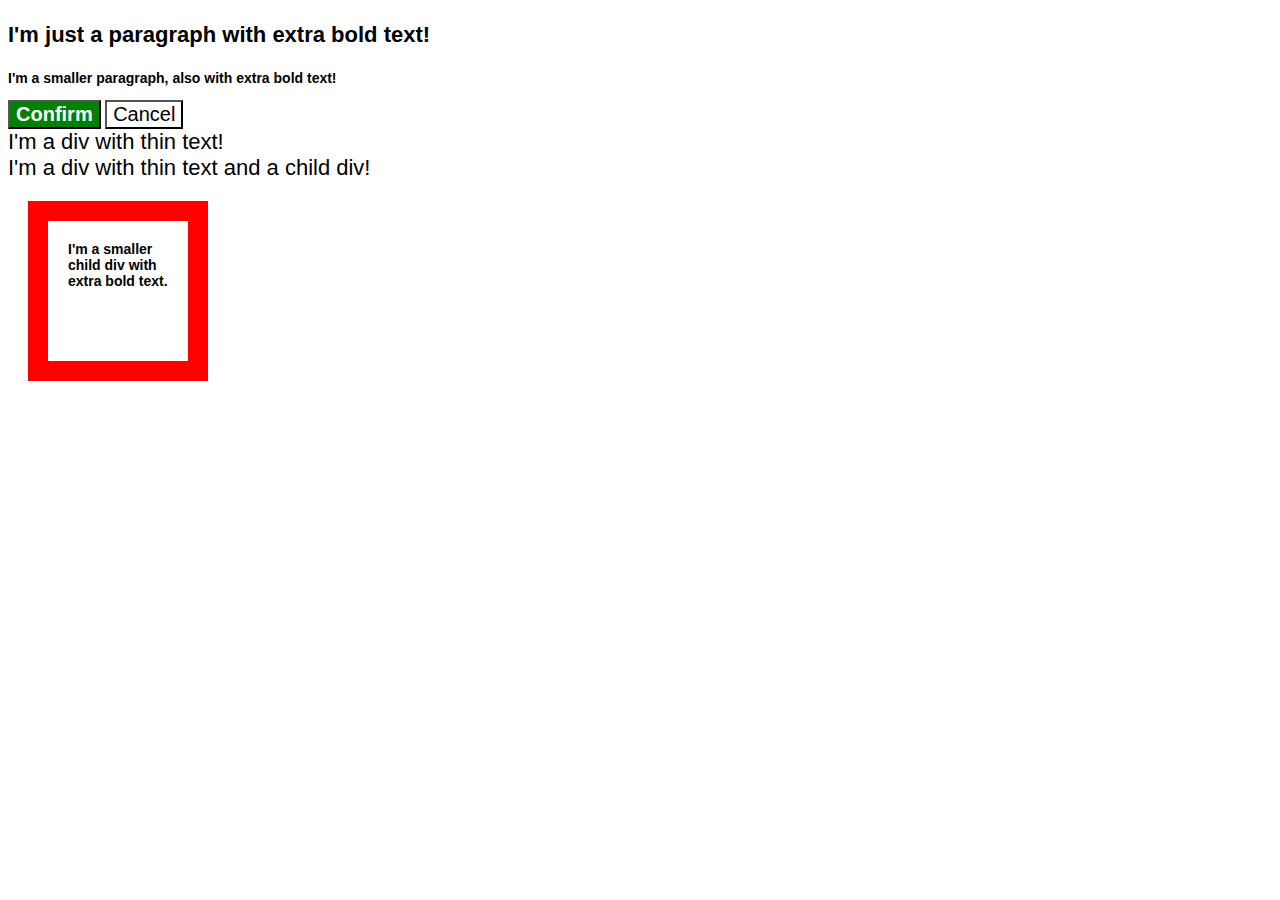
<file: css-cascadding/index.html>
<!DOCTYPE html>
<html lang="en">
  <head>
    <meta charset="UTF-8">
    <title>Fix the Cascade</title>
    <link rel="stylesheet" href="style.css">
  </head>
  <body>
    <p class="para">I'm just a paragraph with extra bold text!</p>
    <p class="para small-para">I'm a smaller paragraph, also with extra bold text!</p>

    <button id="confirm-button" class="button confirm">Confirm</button>
    <button id="cancel-button" class="button cancel">Cancel</button>   

    <div class="text">I'm a div with thin text!</div>
    <div class="text">I'm a div with thin text and a child div!
      <div class="text child">I'm a smaller child div with extra bold text.</div>
    </div>

    
  </body>
</html>
</file>
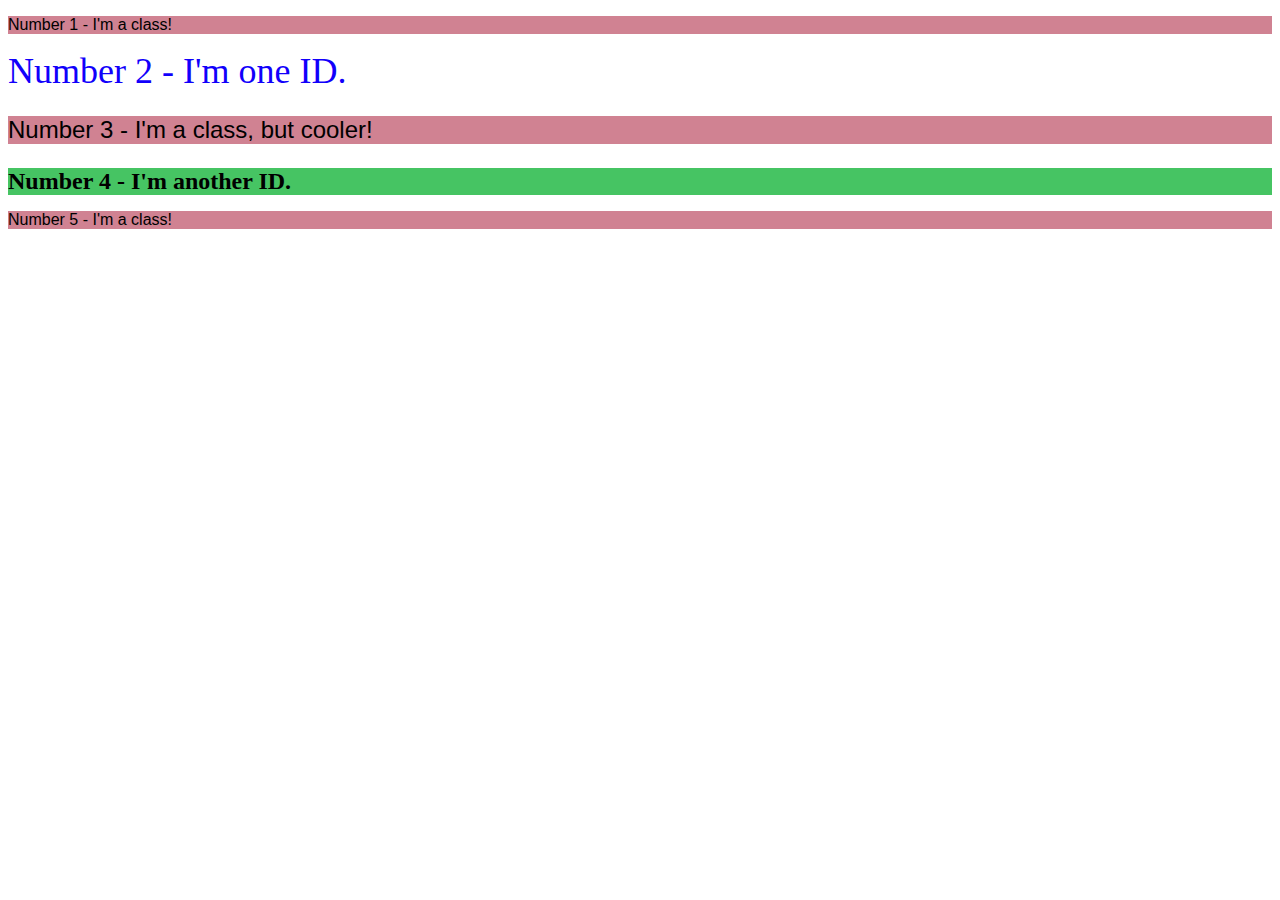
<file: css-class-id-selectors/index.html>
<!DOCTYPE html>
<html lang="en">
  <head>
    <meta charset="UTF-8">
    <title>Class and ID Selectors</title>
    <link rel="stylesheet" href="style.css">
  </head>
  <body>
    <p class="odd">Number 1 - I'm a class!</p>
    <div id="alone">Number 2 - I'm one ID.</div>
    <p class="odd special">Number 3 - I'm a class, but cooler!</p>
    <div class="special" id="notalone">Number 4 - I'm another ID.</div>
    <p class="odd">Number 5 - I'm a class!</p>
  </body>
</html>
</file>
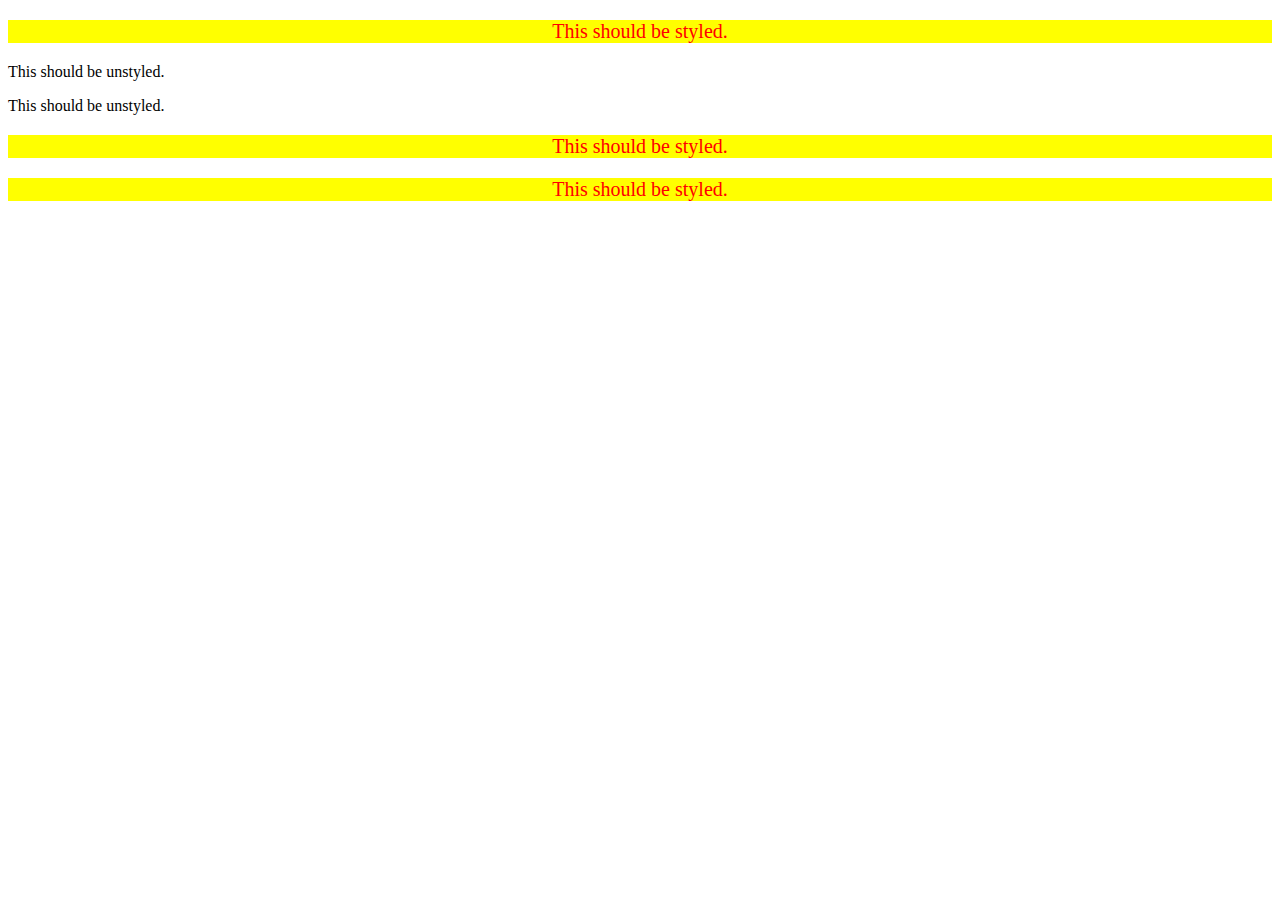
<file: css-desscendants/index.html>
<!DOCTYPE html>
<html lang="en">
  <head>
    <meta charset="UTF-8">
    <title>Descendant Combinator</title>
    <link rel="stylesheet" href="style.css">
  </head>
  <body>
    <div class="container">
      <p class="text">This should be styled.</p>
    </div>
    <p class="text">This should be unstyled.</p>
    <p class="text">This should be unstyled.</p>
    <div class="container">
      <p class="text">This should be styled.</p>
      <p class="text">This should be styled.</p>
    </div>
  </body>
</html>
</file>
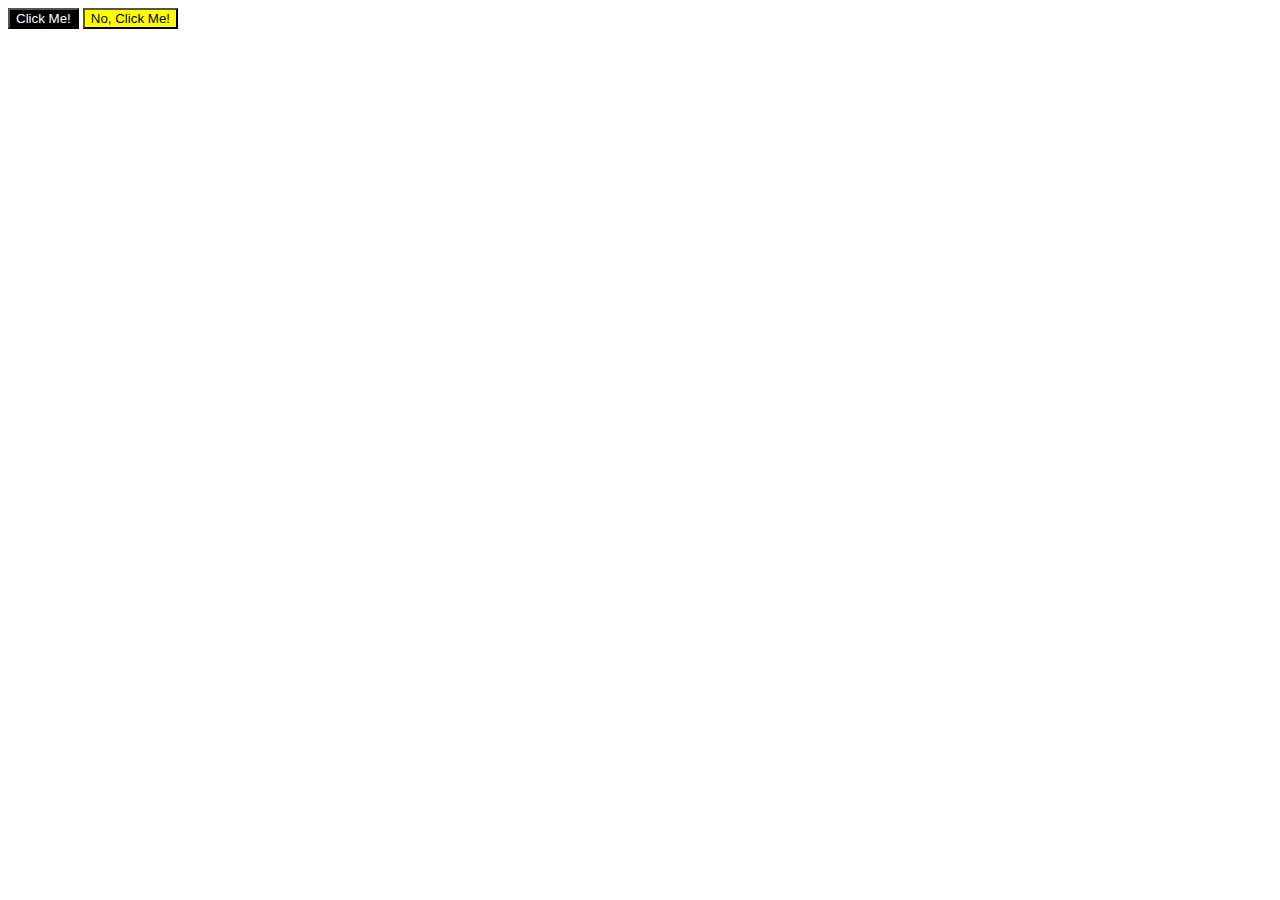
<file: css-grouping/index.html>
<!DOCTYPE html>
<html lang="en">
  <head>
    <meta charset="UTF-8">
    <title>Grouping Selectors</title>
    <link rel="stylesheet" href="style.css">
  </head>
  <body>
    <button class="first">Click Me!</button>
    <button class="second">No, Click Me!</button>
  </body>
</html>
</file>
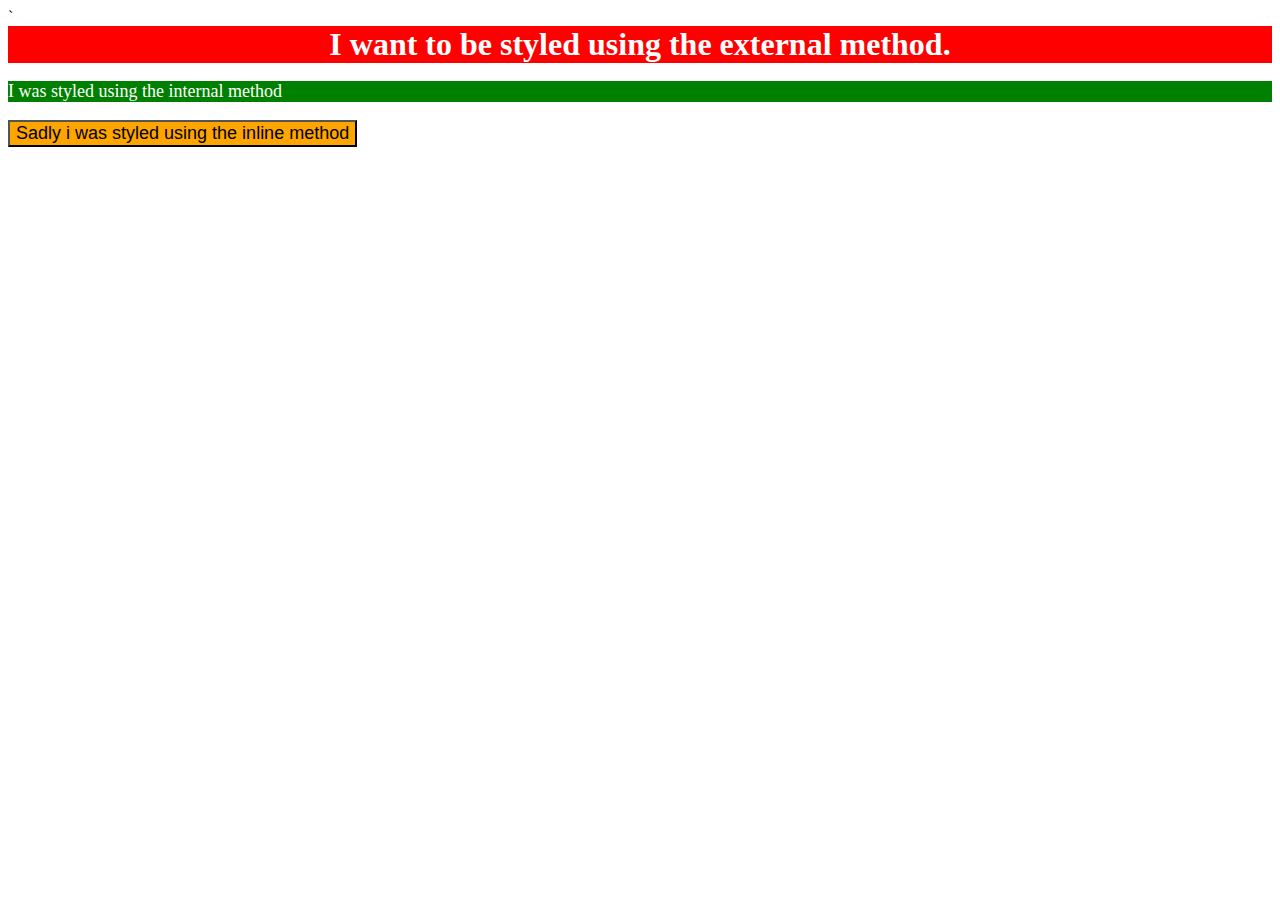
<file: css-method/index.html>
`<!DOCTYPE html>
<html lang="en">
<head>
    <meta charset="UTF-8">
    <link rel="stylesheet" href="style.css">
    <title>CSS Method Exercise</title>
    <style>
        p {
            background-color: green;
            color: white;
            font-size: 18px;
        }
    </style>
</head>
<body>
    <div>I want to be styled using the external method.</div>

    <p>I was styled using the internal method</p>

    <button style="background-color: orange; font-size: 18px;">Sadly i was styled using the inline method</button>
</body>
</html>
</file>
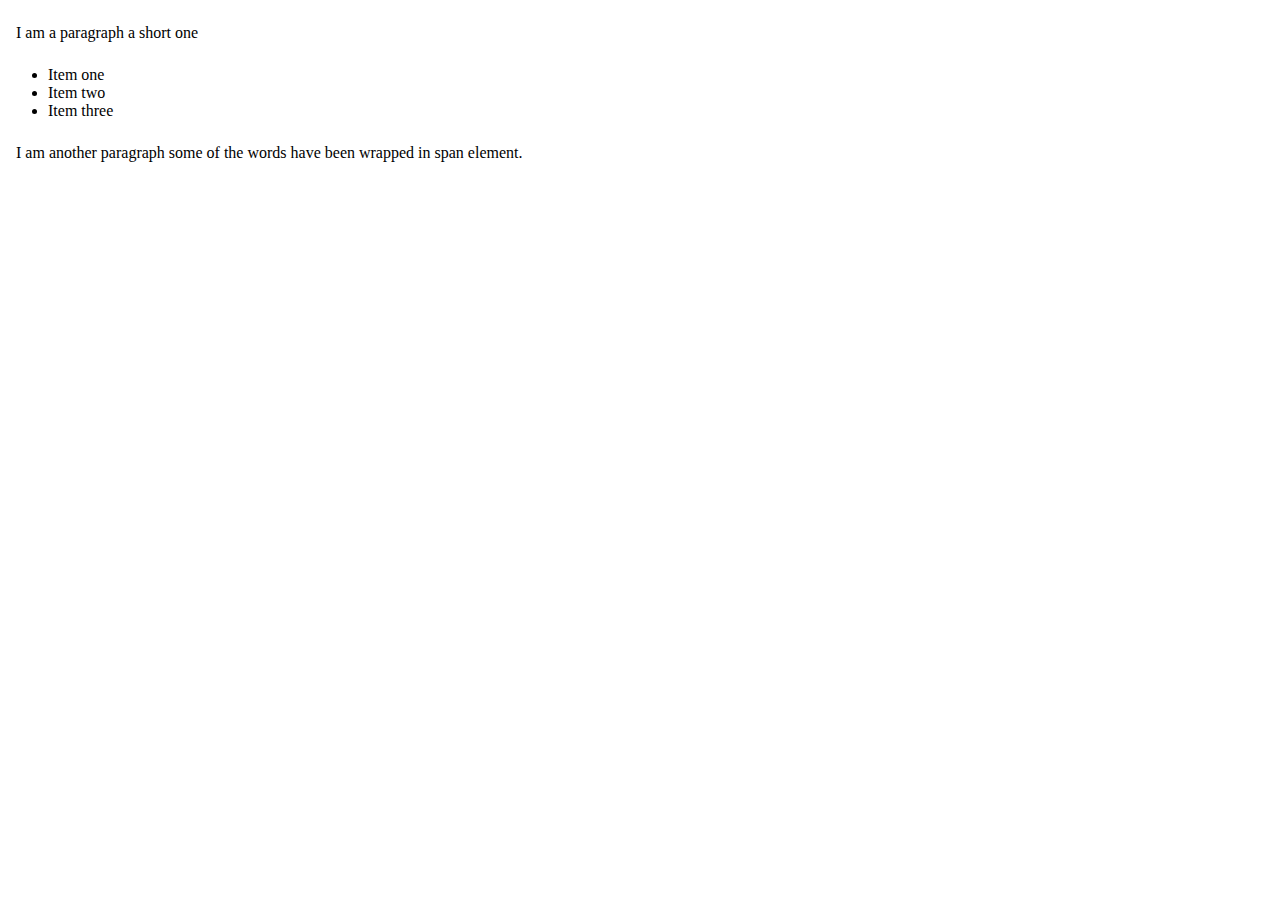
<file: css-cascadding/css-box/index.html>
<!DOCTYPE html>
<html lang="en">
    <head>
        <meta charset="UTF-8">
        <link rel="stylesheet" href="style.css">
        <title>CSS BOX TEST</title>
    </head>

    <body>
        <p>I am a paragraph a short one</p>

        <ul>
            <li>Item one</li>
            <li>Item two</li>
            <li>Item three</li>
        </ul>

        <p>
            I am another paragraph some of the <span class="block">words</span> have been wrapped in span element.
        </p>
    </body>
</html>
</file>
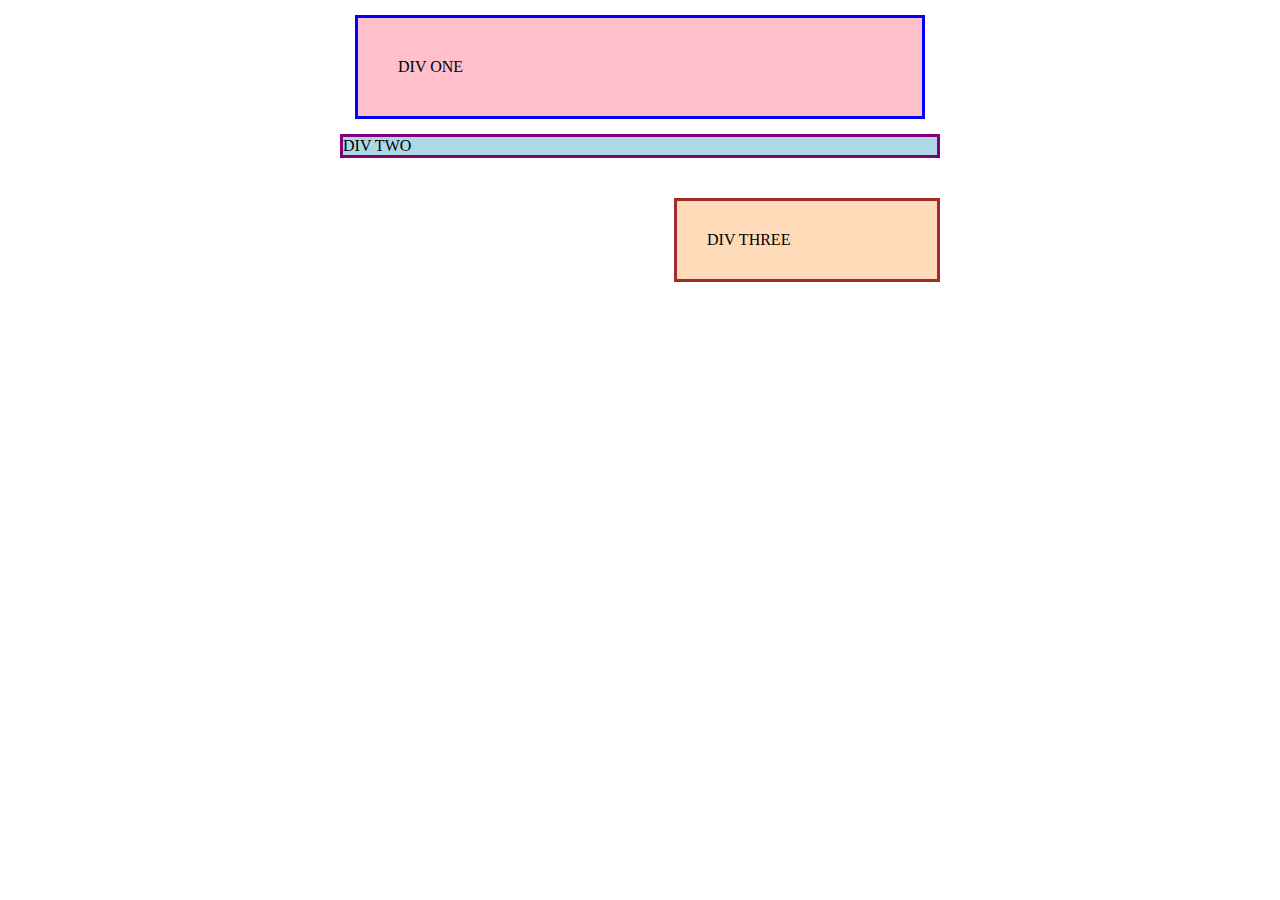
<file: margin-and-padding/1/index.html>
<!DOCTYPE html>
<html lang="en">
  <head>
    <meta charset="UTF-8">
    <meta http-equiv="X-UA-Compatible" content="IE=edge">
    <meta name="viewport" content="width=device-width, initial-scale=1.0">
    <title>Margin and Padding exercise</title>
    <link rel="stylesheet" href="style.css">
  </head>
  <body>
    <div class="one">
      DIV ONE
    </div>
    <div class="two">
      DIV TWO
    </div>
    <div class="three">
      DIV THREE
    </div>
  </body>
</html>
</file>
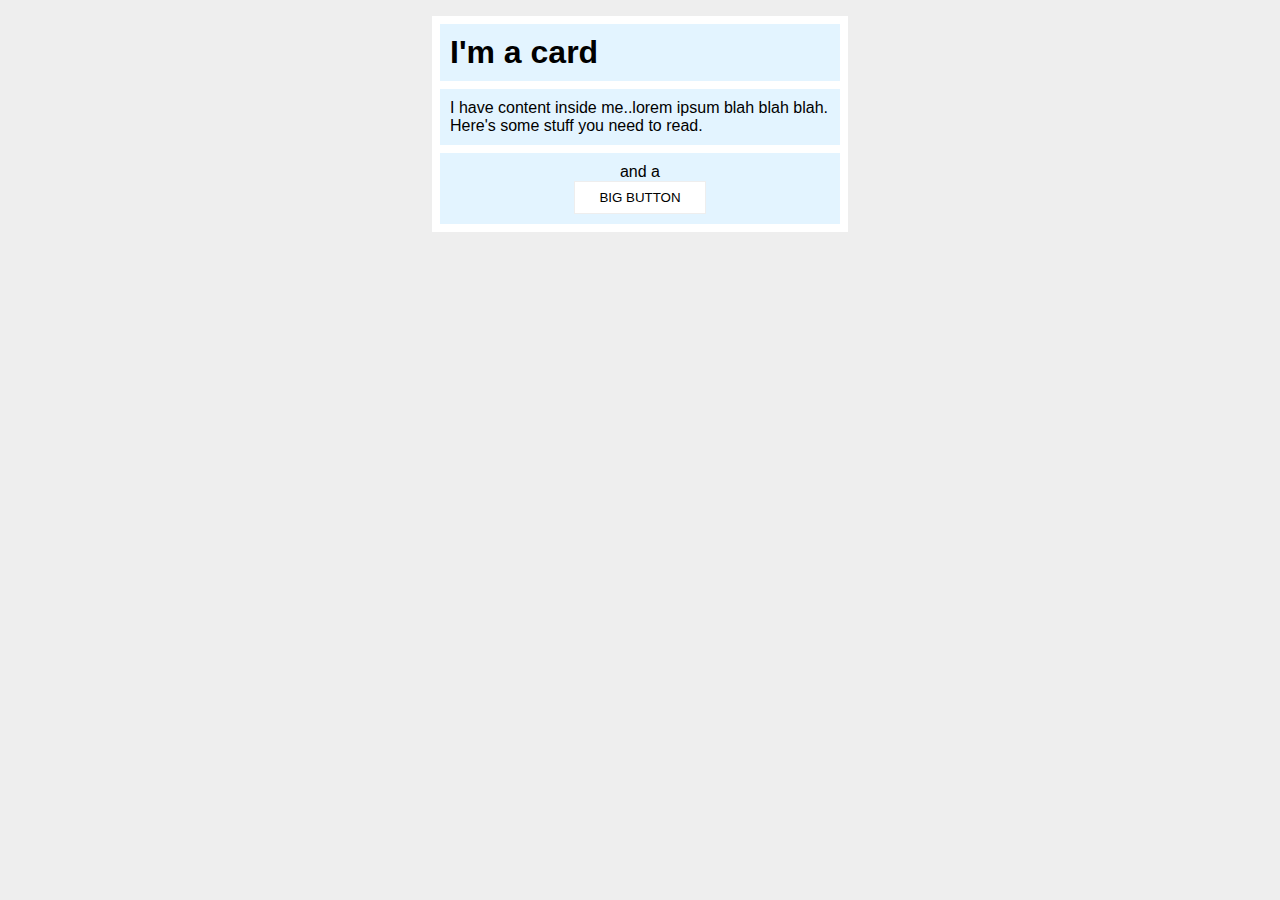
<file: margin-and-padding/2/index.html>
<!DOCTYPE html>
<html lang="en">
  <head>
    <meta charset="UTF-8">
    <meta http-equiv="X-UA-Compatible" content="IE=edge">
    <meta name="viewport" content="width=device-width, initial-scale=1.0">
    <title>Margin and Padding exercise 2</title>
    <link rel="stylesheet" href="style.css">
  </head>
  <body>
    <div class="card">
      <h1 class="title">I'm a card</h1>
      <div class="content">I have content inside me..lorem ipsum blah blah blah. Here's some stuff you need to read.</div>
      <div class="button-container">and a <button>BIG BUTTON</button></div>
    </div>
  </body>
</html>
</file>
<file: css-cascadding/style.css>
body {
  font-family: Arial, Helvetica, sans-serif;
}

.para,
.small-para {
  color: hsl(0, 0%, 0%);
  font-weight: 800;
}

.para.small-para {
  font-size: 14px;
  font-weight: 800;
}

.para {
  font-size: 22px;
}

#confirm-button {
  background: green;
  color: white;
  font-weight: bold;
} 

.button {
  background-color: rgb(255, 255, 255);
  color: rgb(0, 0, 0);
  font-size: 20px;
}

.text.child {
  color: rgb(0, 0, 0);
  font-weight: 800;
  font-size: 14px;
  height: 100px;
  width: 100px;
  padding: 20px;
  border: 20px solid red;
  margin: 20px;
}

div.text {
  color: rgb(0, 0, 0);
  font-size: 22px;
  font-weight: 100;
}
</file>
<file: css-class-id-selectors/style.css>
.odd {
    background-color: rgb(208, 130, 146);
    font-family: Verdana, Geneva, Tahoma, sans-serif;
}

#alone {
    color: rgb(17, 0, 251);
    font-size: 36px;
}

.special {
    font-size: 24px;
}

#notalone {
    background-color: rgb(70, 196, 99);
    font-weight: bold;
}
</file>
<file: css-desscendants/style.css>
.container .text {
    background-color: yellow;
    color: red;
    font-size: 20px;
    text-align: center;
}
</file>
<file: css-grouping/style.css>
.first {
    background-color: rgb(0, 0, 0);
    color: rgb(255, 255, 255);
}

.second {
    background-color: yellow;
}

.first,
.second {
    font-family: Arial, Helvetica, sans-serif;
}
</file>
<file: css-method/style.css>
div {
    background-color: red;
    color: white;
    text-align: center;
    font-weight: bold;
    font-size: 32px;
}
</file>
<file: css-cascadding/css-box/style.css>
p {
    padding: .5em;
    border: .1em;

}
</file>
<file: margin-and-padding/1/style.css>
body {
    max-width: 600px;
    margin: 0 auto;
  }
  
  .one {
    background: pink;
    border: 3px solid blue;
    /* CHANGE ME */
    padding: 40px;
    margin: 15px;
  }
  
  .two {
    background: lightblue;
    border: 3px solid purple;
    /* CHANGE ME */
    margin-bottom: 40px;
  }
  
  .three {
    background: peachpuff;
    border: 3px solid brown;
    width: 200px;
    /* CHANGE ME */
    padding: 30px;
    margin-left: auto;
  }
</file>
<file: margin-and-padding/2/style.css>
body {
    background: #eee;
    font-family: sans-serif;
  }
  
  .card {
    width: 400px;
    background: #fff;
    margin: 16px auto;
    padding: 8px;
  }
  
  .title {
    background: #e3f4ff;
    margin: 0 0;
    padding: 10px;
  }
  
  .content {
    background: #e3f4ff;
    margin: 8px 0;
    padding: 10px;
  }
  
  .button-container {
    background: #e3f4ff;
    margin: 0 0;
    padding: 10px;
    text-align: center;
  }
  
  button {
    background: white;
    border: 1px solid #eee;
    display: block;
    margin: 0 auto;
    padding: 8px 24px;
  }
</file>
